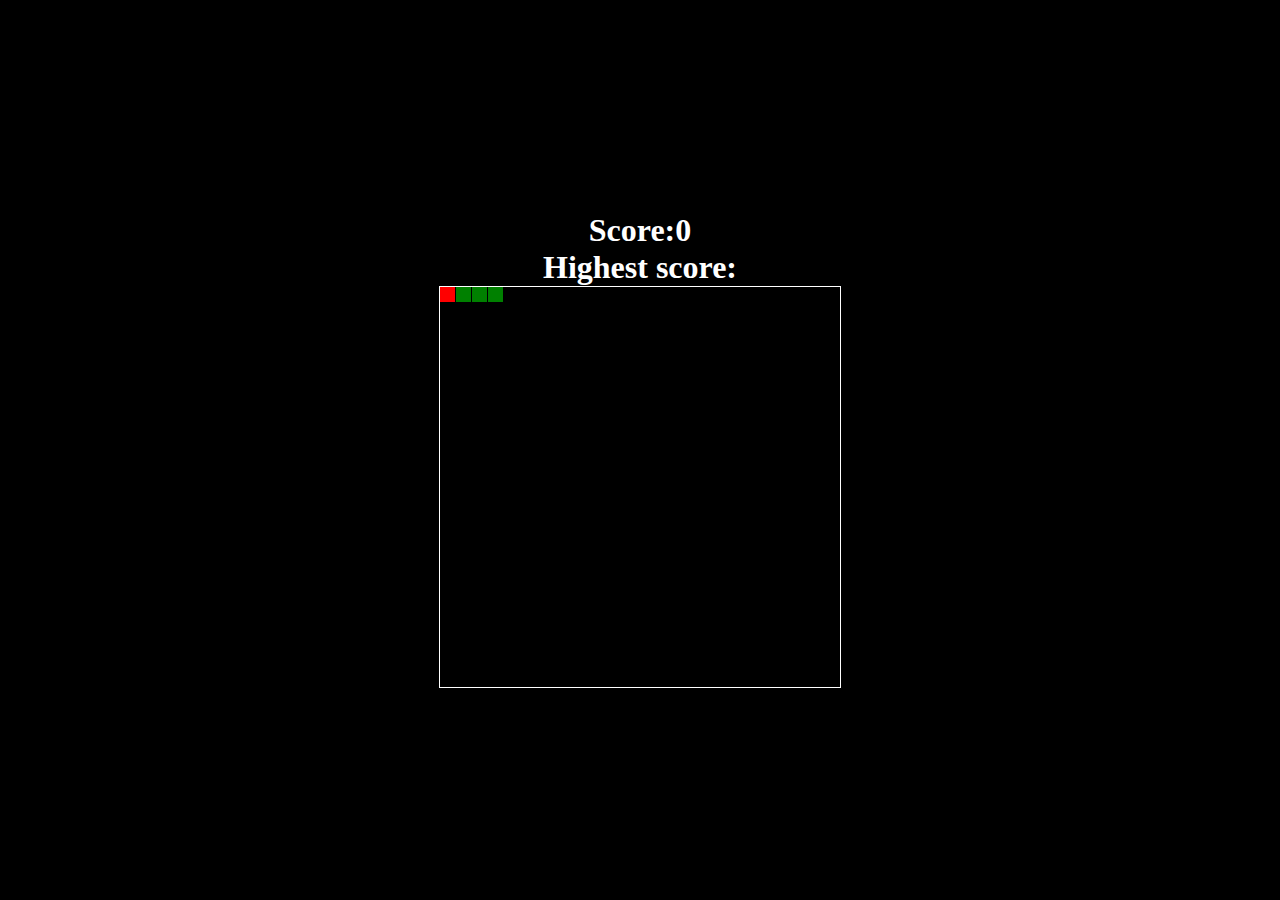
<file: SnakeCanvas/index.html>
<!DOCTYPE html>
<html lang="en">
<head>
    <meta charset="UTF-8">
    <meta name="viewport" content="width=device-width, initial-scale=1.0">
    <title>Snake Game</title>
    <link rel="stylesheet" href="main.css">
</head>
<body>
    <h1>Score:<span id="score">0</span></h1>
    <h1>Highest score:<span id="highscore">0</span></h1>
    <canvas id="game"></canvas>
    <script src="main.js"></script>
</body>
</html>
</file>
<file: SnakeCanvas/main.css>
* {
    padding: 0;
    margin: 0;
}
body {
    height: 100vh;
    display: flex;
    align-items: center;
    justify-content: center;
    flex-direction: column;
    background-color: black;
    color: white;
}
canvas {
    border: 1px solid white;
}
</file>
